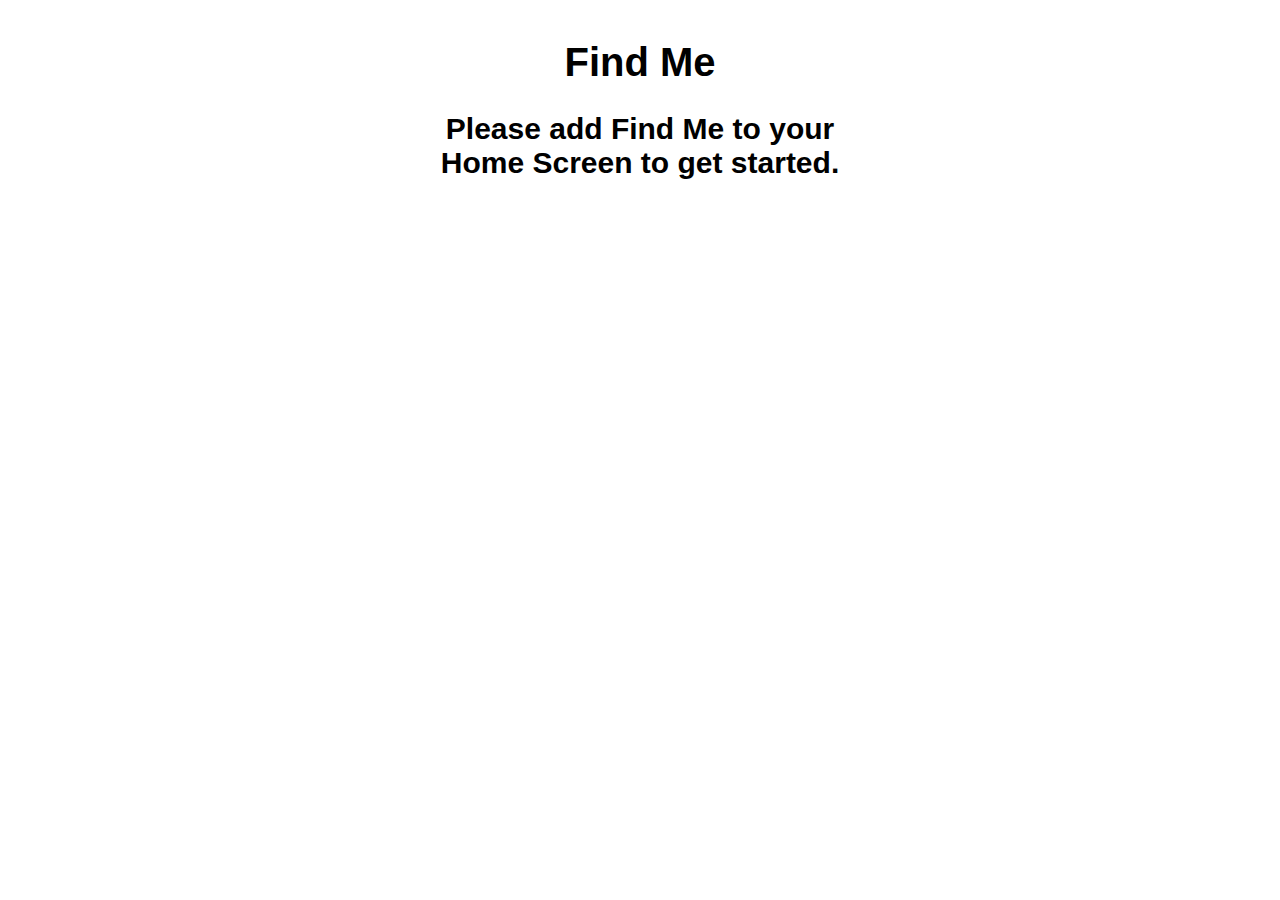
<file: index.html>
<!DOCTYPE html> <link rel="manifest" href="/manifest.json"> <html> <head> <meta charset=UTF-8> <meta name="apple-mobile-web-app-capable" content="yes"> <link rel="apple-touch-icon" href="/gps.webp" /> <meta name="apple-mobile-web-app-title" content="Find Me" /> <meta name="apple-mobile-web-app-status-bar-style" content="black-translucent"> <meta name=viewport content="width=device-width,initial-scale=1"> <title>Find Me</title> <style>*
	
	{
      -webkit-box-sizing: border-box;
      -moz-box-sizing: border-box;
      box-sizing: border-box;
   }

   body
   {
      font-family: -apple-system, BlinkMacSystemFont, sans-serif;
      max-width: 500px;
      margin: 2em auto;
      padding: 0 0.5em;
      font-size: 20px;
   }

   h1
   {
      text-align: center;
   }

   .api-support
   {
      display: block;
   }

   .hidden
   {
      display: none;
   }

   .buttons-wrapper
   {
      text-align: center;
   }

   .button-demo
   {
      padding: 0.5em;
      margin: 1em auto;
   }

   .g-info
   {
      font-weight: bold;
   }
   .cell {
  position: absolute;
  top: 8px;
  right: 16px;
}
   .celltext {
  position: absolute;
  top: 0px;
  right: 45px;
  font-size: 12px;
}

@media (prefers-color-scheme: dark) {
   body {
     background-color: #18181b;
     color: white;
   }
   svg path {
      fill:white
   }
}

   #log
   {
      height: 200px;
      width: 100%;
      overflow-y: scroll;
      border: 1px solid #333333;
      line-height: 1.3em;
   }

   .author
   {
      display: block;
      margin-top: 1em;
   }
   </style> 
<script>
     
	
	
</script>
</head>

<h1>Find Me</h1>
	<center><h2>Please add Find Me to your Home Screen to get started.</h2></center>

</html>
</file>
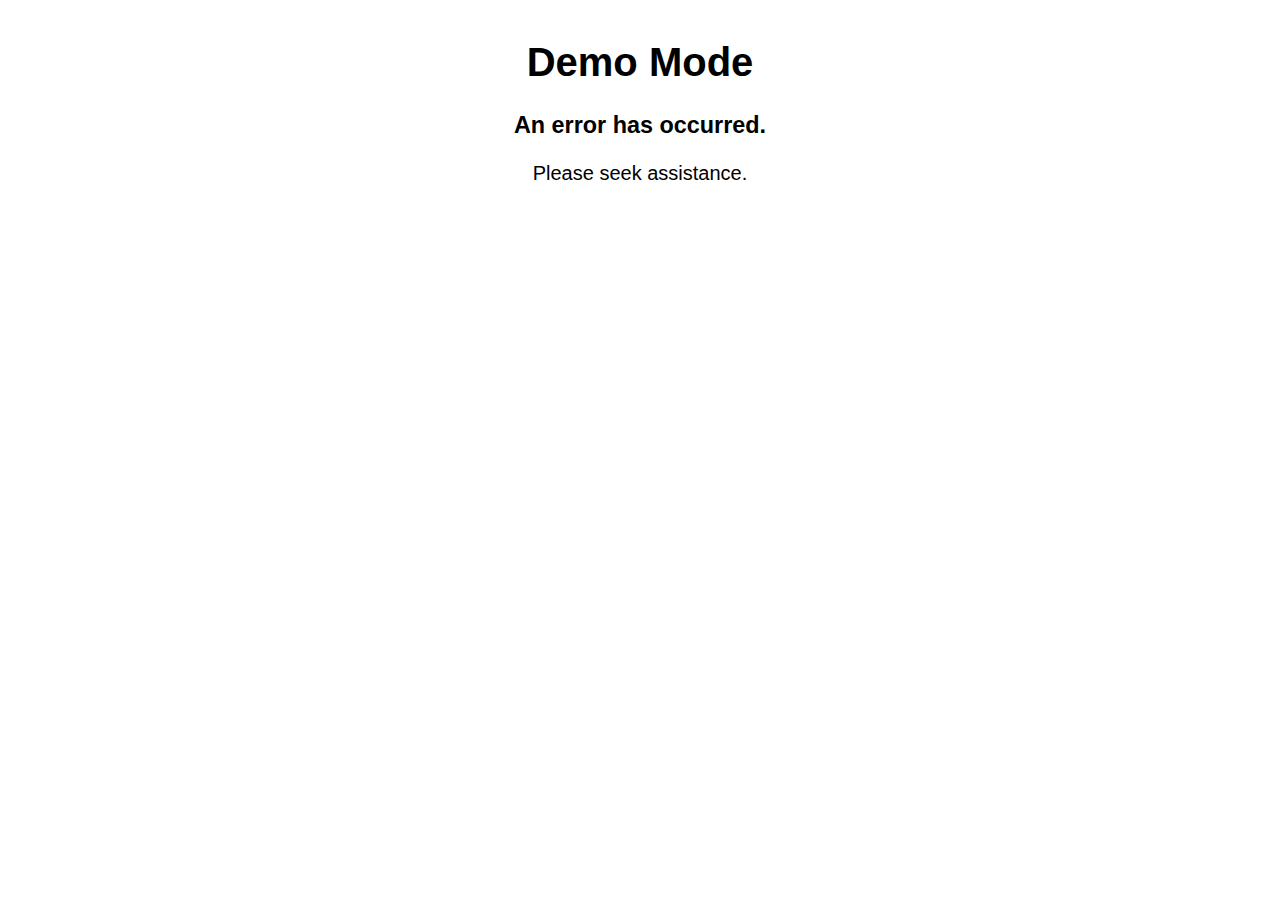
<file: demo.html>
<!DOCTYPE html> <link rel="manifest" href="/manifest.json"> <html> <head> <meta charset=UTF-8> <meta name="apple-mobile-web-app-capable" content="yes"> <link rel="apple-touch-icon" href="/gps.webp" /> <meta name="apple-mobile-web-app-title" content="Find Me" /> <meta name="apple-mobile-web-app-status-bar-style" content="black-translucent"> <meta name=viewport content="width=device-width,initial-scale=1"> <title>Find Me</title> <style>*
	
	{
      -webkit-box-sizing: border-box;
      -moz-box-sizing: border-box;
      box-sizing: border-box;
   }

   body
   {
      font-family: -apple-system, BlinkMacSystemFont, sans-serif;
      max-width: 500px;
      margin: 2em auto;
      padding: 0 0.5em;
      font-size: 20px;
   }

   h1
   {
      text-align: center;
   }

   .api-support
   {
      display: block;
   }

   .hidden
   {
      display: none;
   }

   .buttons-wrapper
   {
      text-align: center;
   }

   .button-demo
   {
      padding: 0.5em;
      margin: 1em auto;
   }

   .g-info
   {
      font-weight: bold;
   }
   .cell {
  position: absolute;
  top: 8px;
  right: 16px;
}
   .celltext {
  position: absolute;
  top: 0px;
  right: 45px;
  font-size: 12px;
}

@media (prefers-color-scheme: dark) {
   body {
     background-color: #18181b;
     color: white;
   }
   svg path {
      fill:white
   }
}

   #log
   {
      height: 200px;
      width: 100%;
      overflow-y: scroll;
      border: 1px solid #333333;
      line-height: 1.3em;
   }

   .author
   {
      display: block;
      margin-top: 1em;
   }
   </style> 
<script>
     
	
	
</script>
</head>

<h1>Demo Mode</h1>
	<center><h3>An error has occurred.</h3>
   <p>Please <span onClick="location.replace('/uninstall')">seek</span> assistance.</p>
   </center>

</html>
</file>
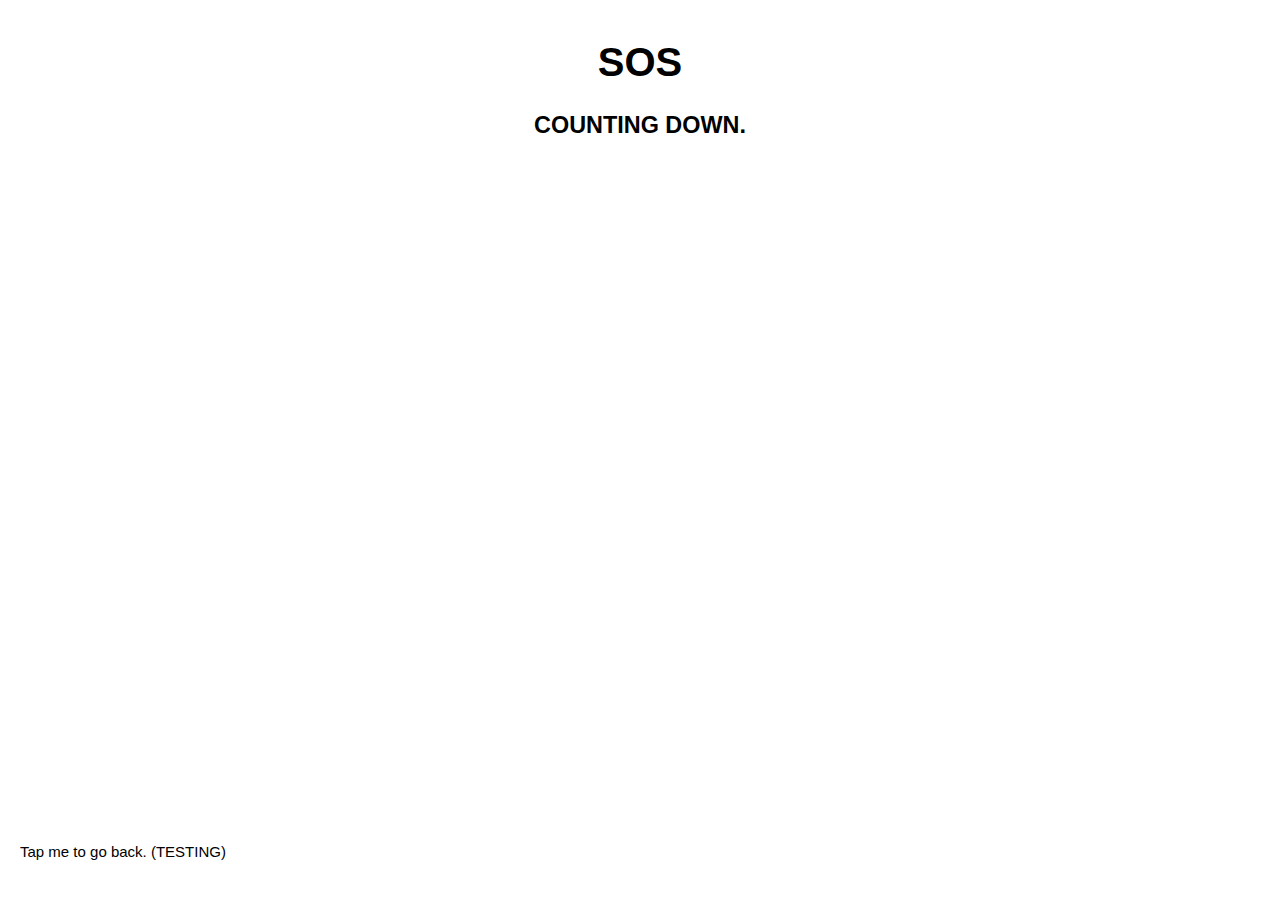
<file: sos.html>
<!DOCTYPE html> <link rel="manifest" href="/manifest.json"> <html> <head> <meta charset=UTF-8> <meta name="apple-mobile-web-app-capable" content="yes"> <link rel="apple-touch-icon" href="/gps.webp" /> <meta name="apple-mobile-web-app-title" content="Find Me" /> <meta name="apple-mobile-web-app-status-bar-style" content="black-translucent"> <meta name=viewport content="width=device-width,initial-scale=1"> <title>Find Me</title> <style>*
	
	{
      -webkit-box-sizing: border-box;
      -moz-box-sizing: border-box;
      box-sizing: border-box;
   }

   body
   {
      font-family: -apple-system, BlinkMacSystemFont, sans-serif;
      max-width: 500px;
      margin: 2em auto;
      padding: 0 0.5em;
      font-size: 20px;
   }

   h1
   {
      text-align: center;
   }

   .api-support
   {
      display: block;
   }

   .hidden
   {
      display: none;
   }

   .buttons-wrapper
   {
      text-align: center;
   }

   .button-demo
   {
      padding: 0.5em;
      margin: 1em auto;
   }

   .g-info
   {
      font-weight: bold;
   }
   .cell {
  position: absolute;
  top: 8px;
  right: 16px;
}
   .celltext {
  position: absolute;
  top: 0px;
  right: 45px;
  font-size: 12px;
}
.settingsmenu {
  position: absolute;
  bottom: 25px;
  left: 20px;
  font-size: 15px;
  color: black;
  text-decoration: none;
}
.menulist {
  text-align: center;
  font-size: 15px;
  color: black;
  text-decoration: none;
}
@media (prefers-color-scheme: dark) {
   body {
     background-color: #18181b;
     color: white;
   }
   svg path {
      fill:white
   }
   .settingsmenu {
   color: white;
   }
   .menulist {
    color: white;
   }
}

   #log
   {
      height: 200px;
      width: 100%;
      overflow-y: scroll;
      border: 1px solid #333333;
      line-height: 1.3em;
   }

   .author
   {
      display: block;
      margin-top: 1em;
   }
   </style> 
<script>
var timeleft = 10;
var downloadTimer = setInterval(function(){
  if(timeleft <= 0){
    clearInterval(downloadTimer);
    document.getElementById("connstat").innerHTML = "GETTING LOCATION.";
    locationgrab();
  } else {
    document.getElementById("connstat").innerHTML = timeleft
  }
  timeleft -= 1;
}, 1000);

function locationgrab() {
   navigator.geolocation.watchPosition(success, error, positionOptions);
   var log = document.getElementById('log');
   var watchId = null;
   var positionOptions = {
      enableHighAccuracy: true,
      timeout: 5 * 1000, // 5 seconds
      maximumAge: 15 * 1000 // 15 seconds
   };

   function success(position) {
                if (position.coords.accuracy < 10) {
        sendsos();
        throw new Error("TERMINATING SCRIPT");
     } else if (position.coords.accuracy < 20) {
      sendsos();
      throw new Error("TERMINATING SCRIPT");
     } else if (position.coords.accuracy < 30) {
      sendsos();
      throw new Error("TERMINATING SCRIPT");
     } else if (position.coords.accuracy < 40) {
        connstat.innerHTML = "POINT YOUR PHONE TO THE SKY (30+) " + position.coords.accuracy;
     } else {
    
         connstat.innerHTML = "POINT YOUR PHONE TO THE SKY" + position.coords.accuracy;
         global = position.coords.accuracy
     }
   };
   function error(positionError) {
      document.getElementById("connstat").innerHTML = "WAITING FOR CONNECTION";
   }

};
function getCookie(cname) {
  let name = cname + "=";
  let decodedCookie = decodeURIComponent(document.cookie);
  let ca = decodedCookie.split(';');
  for(let i = 0; i < ca.length; i++) {
    let c = ca[i];
    while (c.charAt(0) == ' ') {
      c = c.substring(1);
    }
    if (c.indexOf(name) == 0) {
      return c.substring(name.length, c.length);
    }
  }
  return "";
}

function sendsos() {
    var phonedisplay = getCookie('sosphone')
    document.getElementById("connstat").innerHTML = "SENDING SMS TO CONTACT NUMBER";
    var links = 'sms://' + phonedisplay + "&body=SOS%21%0A%0AAcccuracy%3A%20" + "5%2E67%20Meters" + "%0ALatitude%3A%2037%2E33478399939804%2C%20Longitude%3A%20%20%2D122%2E00901609291319"  + "%0A%0A%0A%0A%28This%20contains%20false%20data%2E%29"
    window.open(links, "_self");
};
</script>
</head>

<h1>SOS</h1>
<center><h3 id="connstat">COUNTING DOWN.</h3></center>

<p id="linkout"></p>
<p class="settingsmenu" onclick="location.replace('/home')">Tap me to go back. (TESTING)</p>
</html>
</file>
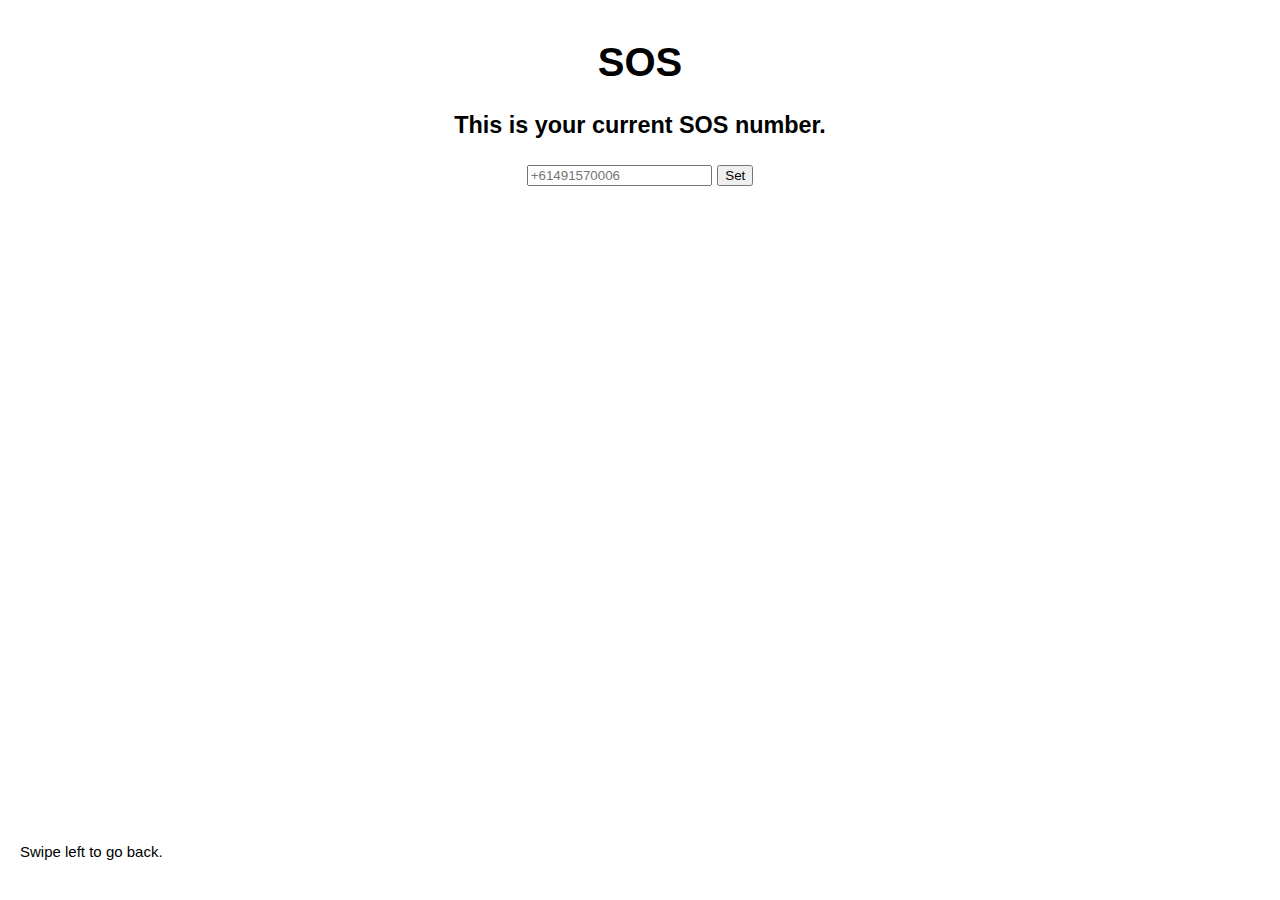
<file: sossettings.html>
<!DOCTYPE html> <link rel="manifest" href="/manifest.json"> <html> <head> <meta charset=UTF-8> <meta name="apple-mobile-web-app-capable" content="yes"> <link rel="apple-touch-icon" href="/gps.webp" /> <meta name="apple-mobile-web-app-title" content="Find Me" /> <meta name="apple-mobile-web-app-status-bar-style" content="black-translucent"> <meta name=viewport content="width=device-width,initial-scale=1">
<html>
<head>
    <style>*
	
        {
          -webkit-box-sizing: border-box;
          -moz-box-sizing: border-box;
          box-sizing: border-box;
       }
    
       body
       {
          font-family: -apple-system, BlinkMacSystemFont, sans-serif;
          max-width: 500px;
          margin: 2em auto;
          padding: 0 0.5em;
          font-size: 20px;
       }
    
       h1
       {
          text-align: center;
       }
    
       .api-support
       {
          display: block;
       }
    
       .hidden
       {
          display: none;
       }
    
       .buttons-wrapper
       {
          text-align: center;
       }
    
       .button-demo
       {
          padding: 0.5em;
          margin: 1em auto;
       }
    
       .g-info
       {
          font-weight: bold;
       }
       .cell {
      position: absolute;
      top: 8px;
      right: 16px;
    }
       .celltext {
      position: absolute;
      top: 0px;
      right: 45px;
      font-size: 12px;
    }
    
    @media (prefers-color-scheme: dark) {
   body {
     background-color: #18181b;
     color: white;
   }
   svg path {
      fill:white
   }
   .settingsmenu {
   color: white;
   }
   .menulist {
    color: white;
   }
}
    
       #log
       {
          height: 200px;
          width: 100%;
          overflow-y: scroll;
          border: 1px solid #333333;
          line-height: 1.3em;
       }
    
       .author
       {
          display: block;
          margin-top: 1em;
       }
       .settingsmenu {
  position: absolute;
  bottom: 25px;
  left: 20px;
  font-size: 15px;
  color: black;
  text-decoration: none;
}
       </style> 
<script>
function setCookie(cname,cvalue,exdays) {
  const d = new Date();
  d.setTime(d.getTime() + (exdays*24*60*60*1000));
  let expires = "expires=" + d.toUTCString();
  document.cookie = cname + "=" + cvalue + ";" + expires + ";path=/";
}

function getCookie(cname) {
  let name = cname + "=";
  let decodedCookie = decodeURIComponent(document.cookie);
  let ca = decodedCookie.split(';');
  for(let i = 0; i < ca.length; i++) {
    let c = ca[i];
    while (c.charAt(0) == ' ') {
      c = c.substring(1);
    }
    if (c.indexOf(name) == 0) {
      return c.substring(name.length, c.length);
    }
  }
  return "";
}

function checkCookie() {
       var sostel = document.getElementById("phone").value
       setCookie("sosphone", sostel, 30);
  }

	

function sossettings() {
    var phonedisplay = getCookie('sosphone')
    document.getElementById('sosphone-display').innerHTML = phonedisplay
}
</script>
</head>
<body onload="sossettings();">
	<center>
<h1>SOS</h1>
<h3>This is your current SOS number.</h3>
<p id="sosphone-display"></p>
<input type="tel" id="phone" name="phone" placeholder="+61491570006" pattern="^\({0,1}((0|\+61)(2|4|3|7|8)){0,1}\){0,1}( |-){0,1}[0-9]{2}( |-){0,1}[0-9]{2}( |-){0,1}[0-9]{1}( |-){0,1}[0-9]{3}$" required>
<button onClick="checkCookie();">Set</button>
<p class="settingsmenu">Swipe left to go back.</p>
</center>

</body>

</html>
</file>
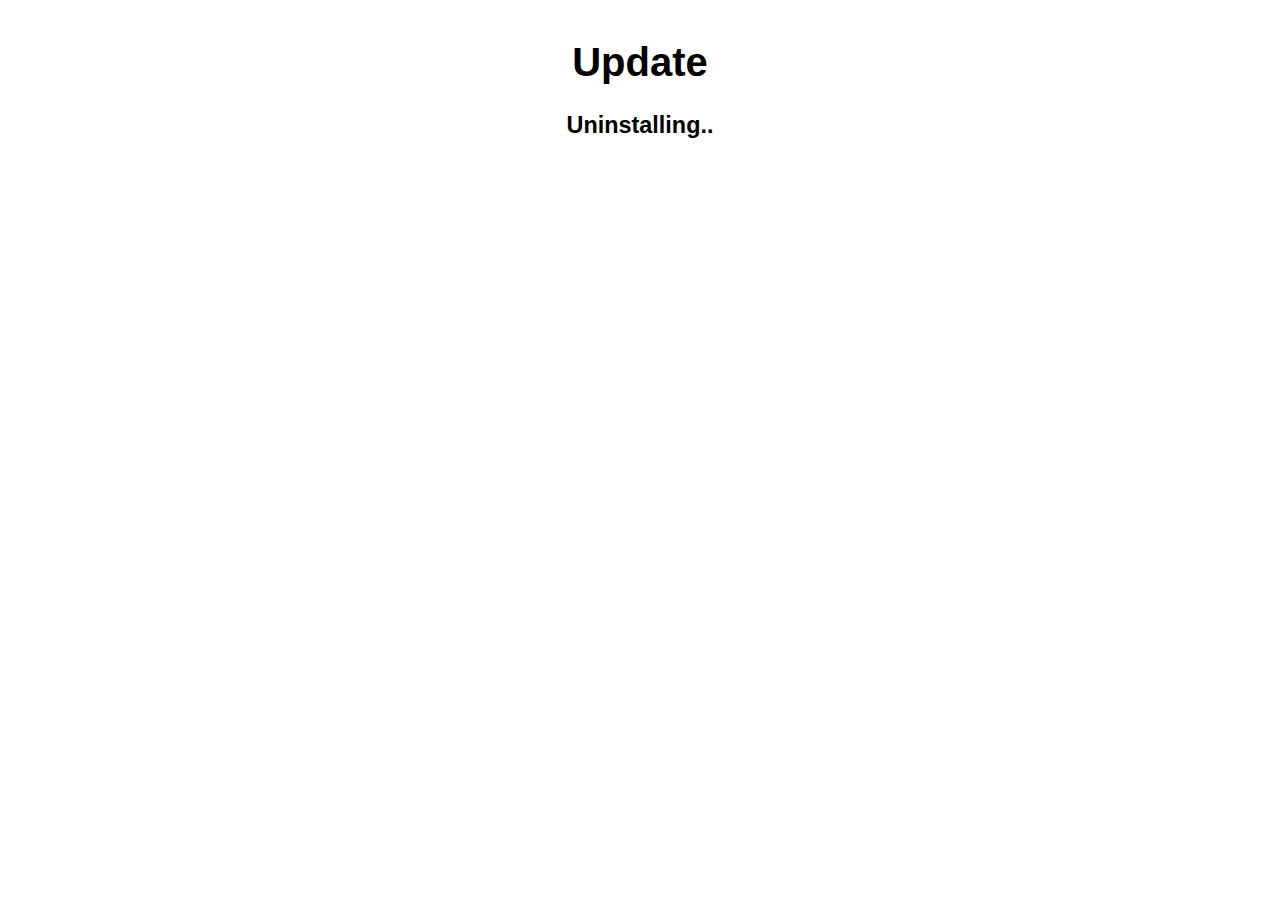
<file: uninstall.html>
<!DOCTYPE html> <link rel="manifest" href="/manifest.json"> <html> <head> <meta charset=UTF-8> <meta name="apple-mobile-web-app-capable" content="yes"> <link rel="apple-touch-icon" href="/gps.webp" /> <meta name="apple-mobile-web-app-title" content="Find Me" /> <meta name="apple-mobile-web-app-status-bar-style" content="black-translucent"> <meta name=viewport content="width=device-width,initial-scale=1"> <title>Find Me</title> <style>*
	
	{
      -webkit-box-sizing: border-box;
      -moz-box-sizing: border-box;
      box-sizing: border-box;
   }

   body
   {
      font-family: -apple-system, BlinkMacSystemFont, sans-serif;
      max-width: 500px;
      margin: 2em auto;
      padding: 0 0.5em;
      font-size: 20px;
   }

   h1
   {
      text-align: center;
   }

   .api-support
   {
      display: block;
   }

   .hidden
   {
      display: none;
   }

   .buttons-wrapper
   {
      text-align: center;
   }

   .button-demo
   {
      padding: 0.5em;
      margin: 1em auto;
   }

   .g-info
   {
      font-weight: bold;
   }
   .cell {
  position: absolute;
  top: 8px;
  right: 16px;
}
   .celltext {
  position: absolute;
  top: 0px;
  right: 45px;
  font-size: 12px;
}

@media (prefers-color-scheme: dark) {
   body {
     background-color: #18181b;
     color: white;
   }
   svg path {
      fill:white
   }
}

   #log
   {
      height: 200px;
      width: 100%;
      overflow-y: scroll;
      border: 1px solid #333333;
      line-height: 1.3em;
   }

   .author
   {
      display: block;
      margin-top: 1em;
   }
   </style> 
<script>

function uninstall() {
	caches.keys().then(function(names) {
    for (let name of names)
        caches.delete(name);
});
document.getElementById("status").innerHTML = "Please relaunch to finish updating.";
}
navigator.serviceWorker.getRegistrations().then( function(registrations) { for(let registration of registrations) { registration.unregister().then(uninstall())  } }); 

// …
     
	
	
</script>
</head>

<h1>Update</h1>
	<center><h3 id="status">Uninstalling..</h3></center>

</html>
</file>
